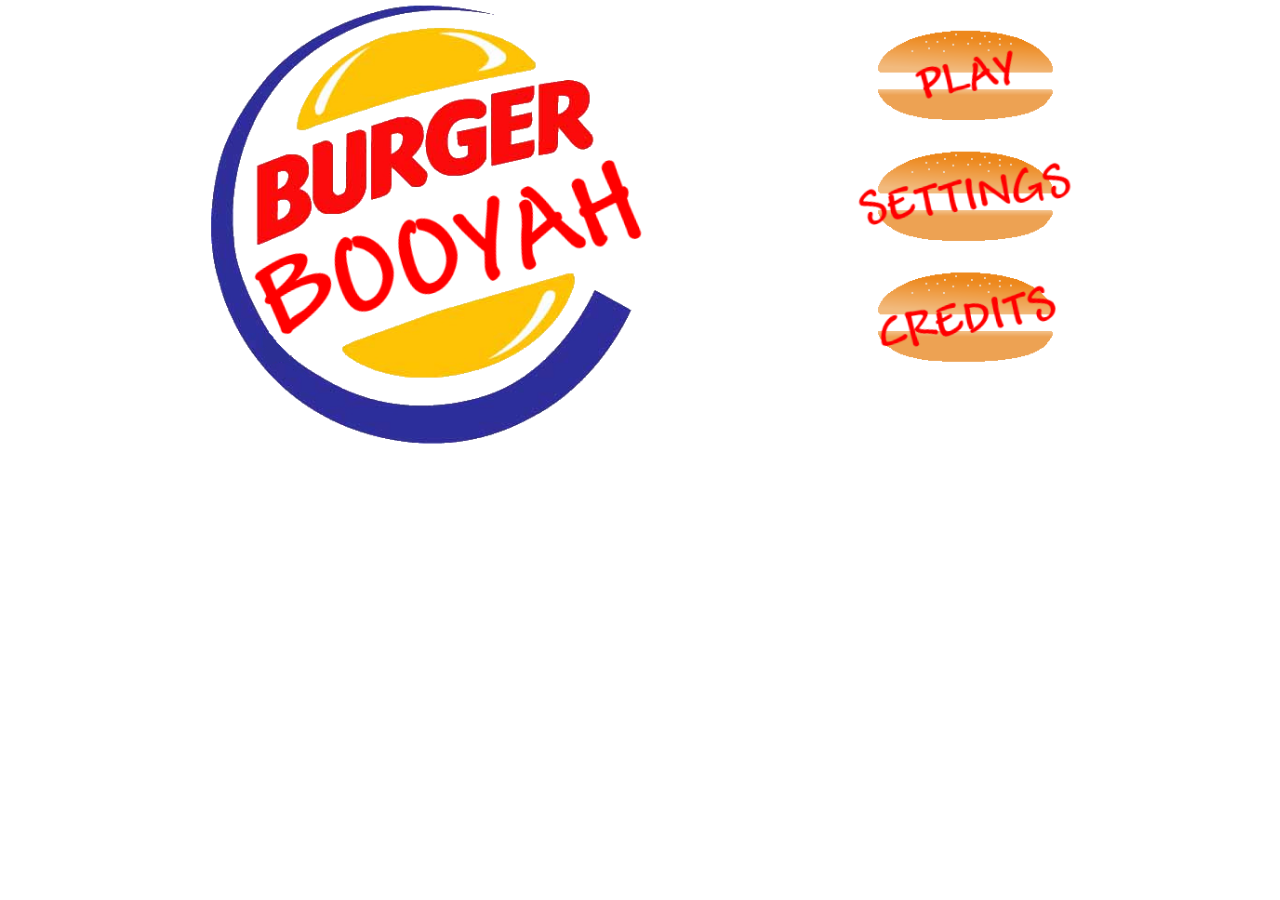
<file: index.html>
<!DOCTYPE HTML>
<html>

<head>
  <title>Burger Booyah</title>
  <link href="css/default.css" rel="Stylesheet" />
  <link href="css/PopupManager.css" rel="Stylesheet" />

  <!--
    Basic analytics tracking for the game since GitHub Pages doesn't do much for this.
    All data sharing options are turned off because I care about privacy.
  -->
  <script async src="https://www.googletagmanager.com/gtag/js?id=UA-124817889-1"></script>
  <script>
    window.dataLayer = window.dataLayer || [];
    function gtag() { dataLayer.push(arguments); }
    gtag('js', new Date());

    gtag('config', 'UA-124817889-1');
  </script>

  <!-- Screen Transition effect -->
  <script type="text/javascript" src="js/ScreenManager.js"></script>

  <!-- Dialog Support -->
  <script type="text/javascript" src="js/PopupManager.js"></script>

  <!-- Sound Support -->
  <script type="text/javascript" src="js/SoundManager.js"></script>

  <!-- Burger Support -->
  <script type="text/javascript" src="js/BurgerBuilder.js"></script>

  <!-- Playing Screen -->
  <script type="text/javascript" src="js/PlayScreen.js"></script>
  <script type="text/javascript" src="js/GameEngine.js"></script>
  <script type="text/javascript" src="js/CustomerEntity.js"></script>

  <script>
    var _lastPaintBeatTime;

    function Initialize() {
      PopupManager.setupPopups("popupUI", "popupWindow");
      SoundManager.setupAudio("soundManager", "audioSingles", "audioInstances");
      SoundManager.play("intro");

      ScreenManager.setupScreens("screenHost", "uiScreen", "visible");
      ScreenManager.transitionToScreen("startScreen");

      if (!window.requestAnimationFrame) {
        window.requestAnimationFrame = function (f) { window.setTimeout(f, 16); }
      }

      _lastPaintBeatTime = Date.now();
      window.requestAnimationFrame(OnPaintBeat);
    }

    function OnPaintBeat(timestamp) {
      if (timestamp === undefined) {
        timestamp = (new Date()).getTime();
      }

      if (ScreenManager.currentScreen && ScreenManager.currentScreen.instance) {
        ScreenManager.currentScreen.instance.update(timestamp - _lastPaintBeatTime);
      }

      _lastPaintBeatTime = timestamp;

      window.requestAnimationFrame(OnPaintBeat);
    }

    function Settings() {
      SoundManager.play("buttonSettings");

      var selectMusic = document.getElementById("settingMusicVolume");
      var selectSfx = document.getElementById("settingSfxVolume");
      var checkInstancing = document.getElementById("settingSoundInstancing");

      MapVolumeToSelect(SoundManager.volumeMusic, selectMusic);
      MapVolumeToSelect(SoundManager.volumeSoundEffects, selectSfx);
      checkInstancing.checked = SoundManager.soundInstancing;

      ScreenManager.transitionToScreen("settingsScreen", SwipeTransition.bind(new SwipeAnimationOptions()));
    }

    function Play() {
      SoundManager.play("buttonPlay");

      var playScreenId = "playScreen";
      var playElement = document.getElementById(playScreenId);
      playElement.instance = new PlayScreen(playElement);
      ScreenManager.transitionToScreen(playScreenId, SwipeTransition.bind(new SwipeAnimationOptions()));
    }

    function Credits() {
      SoundManager.play("buttonCredits");

      ScreenManager.transitionToScreen("creditsScreen", SwipeTransition.bind(new SwipeAnimationOptions()));
    }

    function MainMenu() {
      SoundManager.play("buttonMainMenu");

      ScreenManager.transitionToScreen("startScreen", SwipeTransition.bind(new SwipeAnimationOptions(undefined, SwipeAnimationOptions.SWIPEDIRECTION_LEFT)));
    }

    function MapVolumeToSelect(soundLevel, targetElement) {
      if (soundLevel > 0.8) {
        targetElement.selectedIndex = 0;
      }
      else if (soundLevel > 0.5) {
        targetElement.selectedIndex = 1;
      }
      else if (soundLevel > 0) {
        targetElement.selectedIndex = 2;
      }
      else {
        targetElement.selectedIndex = 3;
      }
    }

    function UpdateVolume(targetElement) {
      var volumeLevel = parseFloat(targetElement[targetElement.selectedIndex].value);
      switch (targetElement.id) {
        case "settingMusicVolume":
          SoundManager.volumeMusic = volumeLevel;
          break;
        case "settingSfxVolume":
          SoundManager.volumeSoundEffects = volumeLevel;
          break;
      }
    }

    function UpdateCheck(targetElement) {
      SoundManager.soundInstancing = targetElement.checked;
    }

    function NatfurBio(show) {
      SoundManager.stopAll();

      var bioImage = document.getElementById("natfurBioImage");
      if (show) {
        bioImage.className = "creditBio visible";
        SoundManager.play("natfurBio");
      }
      else {
        bioImage.className = "creditBio";
      }
    }
  </script>
</head>

<body onload="Initialize();">
  <div id="aspectRatioHost">
    <div id="screenHost">
      <!-- Start screen -->
      <div class="uiScreen" id="startScreen">
        <div style="display: table; text-align: center; width: 100%; height: 100%;">
          <div style="display: table-cell; vertical-align: middle; text-align: center;">
            <div id="menuContainer">
              <div id="menuRow">
                <div id="splashImgContainer">
                  <img id="SplashImg" src="images\TitleScreen.png">
                </div>
                <div id="menuButtonContainer">
                  <img id="playButton" src="images\button_play.png" onclick="Play();">
                  <img id="settingsButton" src="images\button_settings.png" onclick="Settings();">
                  <img id="creditsButton" src="images\button_credits.png" onclick="Credits();">
                </div>
              </div>
            </div>
          </div>
        </div>
      </div>

      <!-- Play screen -->
      <div class="uiScreen" id="playScreen">
        <div id="ingredientsHolder">
          <div id="playerScoreContainer">
            <div id="playerScore"></div>
          </div>
          <div id="playerLevelContainer">
            <div id="playerLevel"></div>
          </div>
          <div id="playerLivesContainer">
            <div id="playerLives"></div>
          </div>
          <div id="playerTrash"></div>
          <div id="playerBurgerContainer">
            <div id="playerBurger"></div>
          </div>
          <div class="ingredient" id="ingredientBunBottom"></div>
          <div class="ingredient" id="ingredientBunMiddle"></div>
          <div class="ingredient" id="ingredientBunTop"></div>
          <div class="ingredient" id="ingredientPatty"></div>
          <div class="ingredient" id="ingredientLettuce"></div>
          <div class="ingredient" id="ingredientCheese"></div>
        </div>
      </div>

      <!-- Settings screen -->
      <div class="uiScreen" id="settingsScreen">
        <div id="settingsBackButton" class="backButton" onclick="MainMenu();"></div>
        <div id="settingsHolder">
          <div id="settingsAudio" class="settingsCategory">
            <div class="settingsHeader">Audio:</div>
            <div class="settingsOption">
              <div class="settingsLabel">Sfx Volume:</div>
              <div class="settingsValue">
                <select id="settingSfxVolume" onchange="UpdateVolume(this)">
                  <option value="1.0">Loudest</option>
                  <option value="0.8">Loud</option>
                  <option value="0.5">Normal</option>
                  <option value="0">Off</option>
                </select>
              </div>
            </div>
            <div class="settingsOption">
              <div class="settingsLabel">Music Volume:</div>
              <div class="settingsValue">
                <select id="settingMusicVolume" onchange="UpdateVolume(this)">
                  <option value="1.0">Loudest</option>
                  <option value="0.8">Loud</option>
                  <option value="0.5">Normal</option>
                  <option value="0">Off</option>
                </select>
              </div>
            </div>
            <div class="settingsOption">
              <div class="settingsLabel">Use Sound Instancing:</div>
              <div class="settingsValue">
                <input type="checkbox" id="settingSoundInstancing" onchange="UpdateCheck(this)">
              </div>
            </div>
          </div>
        </div>
      </div>

      <!-- Credits screen -->
      <div class="uiScreen" id="creditsScreen">
        <div id="creditsBackButton" class="backButton" onclick="MainMenu();"></div>
        <table width="100%" height="100%" border=0>
          <tr>
            <td width="40%" valign="middle" align="center"><img class="creditBio" id="natfurBioImage" src="images/natfur_leaks.jpg"></td>
            <td class="creditColumn">
              <div class="creditCategory">
                <div class="creditHeader">Programming:</div>
                <div class="creditName" onmouseover="NatfurBio(true);" onmouseout="NatfurBio(false);">Nathan Furtwangler</div>
                <div class="creditName">Justin Rogers</div>
              </div>
              <div class="creditCategory">
                <div class="creditHeader">Graphics:</div>
                <div class="creditName">Justin Rogers</div>
                <div class="creditName" onmouseover="NatfurBio(true);" onmouseout="NatfurBio(false);">Nathan Furtwangler</div>
              </div>
              <div class="creditCategory">
                <div class="creditHeader">Audio:</div>
                <div class="creditName">Justin Rogers</div>
                <div class="creditName" onmouseover="NatfurBio(true);" onmouseout="NatfurBio(false);">Nathan Furtwangler</div>
              </div>
              <div class="creditCategory">
                <div class="creditHeader">Internet Explorer Features:</div>
                <div class="creditName" onmouseover="NatfurBio(true);" onmouseout="NatfurBio(false);">Nathan Furtwangler</div>
                <div class="creditName">Justin Rogers</div>
              </div>
            </td>
            <td width="40%">&nbsp;</td>
        </table>
      </div>
    </div>
    <div id="popupUI">
      <div class="popupWindow" id="gameOverPopup">
        <div class="popupWindowFrame">
          <div class="popupTitle">Game Over!</div>
          <div class="popupButton popupButtonOk">Submit</div>
          <div class="popupButton popupButtonCancel">Skip</div>
        </div>
      </div>
    </div>
    <div id="soundManager">
      <div id="audioSingles">
        <audio id="buttonPlay" src="soundfx/menu_button_play.mp3" preload="auto"></audio>
        <audio id="buttonSettings" src="soundfx/menu_button_settings.mp3" preload="auto"></audio>
        <audio id="buttonCredits" src="soundfx/menu_button_credits.mp3" preload="auto"></audio>
        <audio id="buttonMainMenu" src="soundfx/menu_button_back.mp3" preload="auto"></audio>
      </div>
      <div id="audioInstances">
        <audio id="trashLater" src="soundfx/trash_later.mp3" preload="auto"></audio>
        <audio id="trashPaycheck" src="soundfx/trash_paycheck.mp3" preload="auto"></audio>

        <audio id="cashRegister" src="soundfx/chaching.mp3" preload="auto"></audio>

        <audio id="gameOverNormal" src="soundfx/loser.mp3" preload="auto"></audio>

        <audio id="customerAnnoyed" src="soundfx/annoyed.mp3" preload="auto"></audio>
        <audio id="customerAngry" src="soundfx/angry.mp3" preload="auto"></audio>
        <audio id="customerWalkOut" src="soundfx/leaving.mp3" preload="auto"></audio>

        <audio id="burgerIngredient" src="soundfx/pop.mp3" preload="auto"></audio>
        <audio id="burgerPatty" src="soundfx/sizzle.mp3" preload="auto"></audio>
        <audio id="burgerBadIngredient" src="soundfx/badingredient.mp3" preload="auto"></audio>

        <audio id="natfurBio" src="soundfx/natfurBio.mp3" preload="auto"></audio>

        <!-- Levels -->
        <audio id="level1" src="soundfx/levels/level_justburgers.mp3" preload="auto"></audio>
        <audio id="level2" src="soundfx/levels/level_bigcheese.mp3" preload="auto"></audio>
        <audio id="level3" src="soundfx/levels/level_onthehouse.mp3" preload="auto"></audio>
        <audio id="level4" src="soundfx/levels/level_double.mp3" preload="auto"></audio>
        <audio id="level5" src="soundfx/levels/level_macdaddy.mp3" preload="auto"></audio>
        <audio id="level6" src="soundfx/levels/level_trainingwheels.mp3" preload="auto"></audio>
        <audio id="level7" src="soundfx/levels/level_yourway.mp3" preload="auto"></audio>

        <!-- Cheats -->
        <audio id="konami" src="soundfx/konami_code.mp3" preload="auto"></audio>
        <audio id="loser" src="soundfx/loser.mp3" preload="auto"></audio>
      </div>
    </div>
  </div>
</body>

</html>
</file>
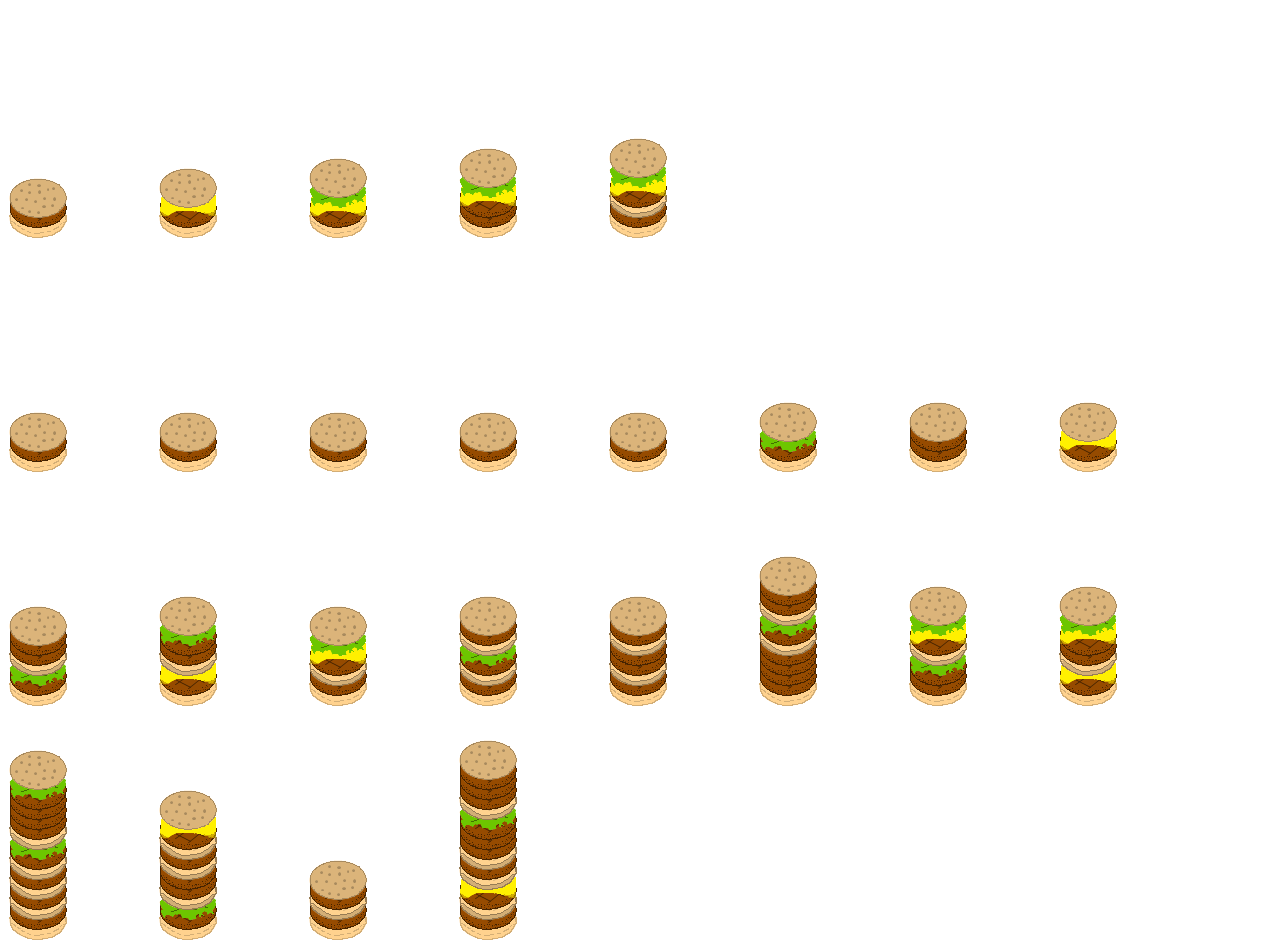
<file: BurgerTester.htm>
<!DOCTYPE HTML>
<html>

<head>
  <title>Burger Booyah - Unit Tests</title>

  <!--
    Basic analytics tracking for the game since GitHub Pages doesn't do much for this.
    All data sharing options are turned off because I care about privacy.
  -->
  <script async src="https://www.googletagmanager.com/gtag/js?id=UA-124817889-1"></script>
  <script>
    window.dataLayer = window.dataLayer || [];
    function gtag() { dataLayer.push(arguments); }
    gtag('js', new Date());

    gtag('config', 'UA-124817889-1');
  </script>

  <script type="text/javascript" src="js/BurgerBuilder.js"></script>

  <script>
    function RunTests() {
      var knownBurgers = document.getElementById("KnownBurgers");
      for (var i = 0; i < BurgerBuilder.BURGER_MAX; i++) {
        var currentBurger = BurgerBuilder.knownBurger(i);
        AddBurger(knownBurgers, currentBurger, BurgerBuilder.BURGER_NAMES[i]);
      }

      var customBurgers = document.getElementById("CustomBurgers");
      for (var i = 0; i < 20; i++) {
        var currentBurger = BurgerBuilder.randomIngredientBurger(3, i);
        AddBurger(customBurgers, currentBurger, "custom");
      }
    }
    function AddBurger(targetHolder, currentBurger, burgerName) {
      var burger = document.createElement("div");

      /*
      burger.innerHTML += "<b>" + burgerName + "</b><br>";
      burger.style.verticalAling = "top";
      for (var j = 0; j < currentBurger.length; j++)
      {
        burger.innerHTML += BurgerBuilder.INGREDIENT_NAMES[currentBurger[j]] + "<br>";
      }
      */

      burger.style.height = "230px";
      burger.style.width = "150px";
      burger.style.display = "inline-block";
      burger.style.background = BurgerVisualizer.convertBurgerToCssBackground(currentBurger, 230);
      targetHolder.appendChild(burger);
    }
  </script>
</head>

<body onload="RunTests();">
  <div id="KnownBurgers"></div>
  <div id="CustomBurgers"></div>
</body>

</html>
</file>
<file: css/default.css>
/* Global game settings */
* {
  -ms-touch-action: none;
  touch-action: none;
}

html {
  width: 100%;
  height: 100%;
  display: table;
  text-align: center;
  overflow: hidden;
}
body {
  width: 100%;
  height: 100%;
  display: table-cell;
  vertical-align: middle;
  overflow: hidden;
}

/* Setup the viewport */
#aspectRatioHost {
  position: absolute;
  top: 0px;
  left: 0px;
  width: 1366px;
  height: 768px;

  -ms-transform-origin: 0px 0px;
  transform-origin: 0px 0px;

  transform: scale(0.23);
  -webkit-transform: scale(0.23);
  -ms-transform: scale(0.23);
}

/* Setup the aspect ratio host */
@media (min-width: 480px) and (min-height: 270px) {
  #aspectRatioHost {
    transform: scale(0.35);
    -webkit-transform: scale(0.35);
    -ms-transform: scale(0.35);
  }
}
@media (min-width: 800px) and (min-height: 450px) {
  #aspectRatioHost {
    transform: scale(0.58);
    -webkit-transform: scale(0.58);
    -ms-transform: scale(0.58);
  }
}
@media (min-width: 1024px) and (min-height: 575px) {
  #aspectRatioHost {
    transform: scale(0.74);
    -webkit-transform: scale(0.74);
    -ms-transform: scale(0.74);
  }
}
@media (min-width: 1152px) and (min-height: 647px) {
  #aspectRatioHost {
    transform: scale(0.84);
    -webkit-transform: scale(0.84);
    -ms-transform: scale(0.84);
  }
}
@media (min-width: 1280px) and (min-height: 720px) {
  #aspectRatioHost {
    transform: scale(0.93);
    -webkit-transform: scale(0.93);
    -ms-transform: scale(0.93);
  }
}

/* Screen Manager */
#screenHost {
  position: absolute;
  top: 0px;
  left: 0px;
  width: 1366px;
  height: 768px;
  overflow: hidden;
}

.uiScreen {
  display: none;
  position: absolute;
  top: 0px;
  left: 0px;
  width: 1366px;
  height: 768px;
}
.uiScreen.visible {
  display: block;
}

.backButton {
  position: absolute;
  display: table;
  top: 20px;
  left: 20px;
  width: 40px;
  height: 40px;
  color: white;
  font-family: "Wingdings";

  text-align: center;
  border: 5px solid white;
  border-radius: 30px;

  cursor: pointer;
}
.backButton::after {
  display: table-cell;
  content: "\df";
  vertical-align: middle;
  font-size: 18pt;
  font-weight: bold;
}

/* Settings Screen */
#settingsScreen {
  background: url("../images/restaurant-background.png") 0px 0px no-repeat white;
}
#settingsAudio {
  position: absolute;
  left: 100px;
  top: 100px;
  width: 400px;
  height: 300px;
}
.settingsOption {
  margin-bottom: 5px;
  display: table;
  width: 100%;
}
.settingsLabel {
  display: table-cell;
  text-align: left;
}
.settingsValue {
  display: table-cell;
  text-align: right;
}

/* Credits Screen */
#creditsScreen {
  background: url("../images/restaurant-background.png") 0px 0px no-repeat white;
}

.creditBio {
  display: none;
  border: 2px solid black;
  border-radius: 15px;
}
.creditBio.visible {
  display: inline-block;
}

.settingsCategory,
.creditCategory {
  background-color: white;
  border: 2px solid black;
  border-radius: 15px;

  margin-bottom: 20px;
  padding: 15px;
}

.settingsHeader,
.creditHeader {
  font-weight: bold;
  font-size: 14pt;
  text-align: right;
  margin-bottom: 5px;
}

.creditName {
  margin-bottom: 5px;
}
.creditName:nth-child(3n) {
  text-align: right;
}
.creditName:nth-child(3n + 1) {
  text-align: left;
}
.creditName:nth-child(3n + 2) {
  text-align: center;
}

/* Start Screen */
#startScreen {
  background-color: white;
}

#menuContainer {
  display: table;
  text-align: center;
  width: 100%;
  height: 100%;
}
#splashImageContainer {
  display: table-cell;
  vertical-align: center;
}
#menuButtonContainer {
  display: table-cell;
  vertical-align: top;
}
#menuButtonContainer img {
  display: block;
  margin-top: 30px;
}
#menuRow {
  display: table-row;
}

/* Play Screen */
#playScreen {
  background: url("../images/restaurant-background.png") 0px -300px no-repeat beige;
  background: url("../images/restaurant-background.png") 0px -300px no-repeat,
    linear-gradient(to bottom, #ffffff 50%, #77621e 100%);
}

.customerEntity {
  position: absolute;
  width: 280px;
  height: 250px;
  left: 0px;
  top: 0px;
}

.customerHead {
  position: absolute;
  width: 150px;
  height: 150px;
  left: 60px;
  top: -95px;
}
.customerHead.boy {
  background: url("../images/character_heads_boy.png") -450px 0px no-repeat;
}
.customerEntity.angry .customerHead.boy {
  background: url("../images/character_heads_boy.png") -150px 0px no-repeat;
}
.customerEntity.annoyed .customerHead.boy {
  background: url("../images/character_heads_boy.png") 0px 0px no-repeat;
}
.customerEntity.satisfied .customerHead.boy {
  background: url("../images/character_heads_boy.png") -750px 0px no-repeat;
}
.customerEntity.leaving .customerHead.boy {
  background: url("../images/character_heads_boy.png") -600px 0px no-repeat;
}
.burgerOrderContainer {
  width: 128px;
  height: 128px;
  left: 0px;
  top: 0px;
  position: absolute;
  background-color: #5e99ff;
  background-image: radial-gradient(
    ellipse farthest-corner at center,
    white 0%,
    #5e99ff 100%
  );
  border: 2px solid black;
  border-radius: 15px;
}

.customerEntity.annoyed .burgerOrderContainer {
  background-color: yellow;
  background-image: radial-gradient(
    ellipse farthest-corner at center,
    white 0%,
    yellow 100%
  );
}

.customerEntity.angry .burgerOrderContainer {
  background-color: tomato;
  background-image: radial-gradient(
    ellipse farthest-corner at center,
    white 0%,
    tomato 100%
  );
}

#playerLivesContainer {
  position: absolute;
  display: table;

  top: 20px;
  left: 1246px;
  width: 100px;
  height: 50px;
}

#playerLives {
  display: table-cell;

  padding-right: 15px;

  text-align: right;
  vertical-align: middle;

  font-size: 24pt;
  font-weight: bold;
  color: black;

  background: url("../images/icon_lives.png") 10px 0px no-repeat white;
  border: 2px solid black;
  border-radius: 15px;
}

#playerLevelContainer {
  position: absolute;
  display: table;

  top: 20px;
  left: 480px;
  width: 406px;
  height: 50px;
}

#playerLevel {
  display: table-cell;

  text-align: center;
  vertical-align: middle;

  font-size: 24pt;
  font-weight: bold;
  color: black;
  background-color: white;
  border: 2px solid black;
  border-radius: 15px;
}

#playerScoreContainer {
  position: absolute;
  display: table;

  top: 20px;
  left: 20px;
  width: 220px;
  height: 50px;
}

#playerScore {
  display: table-cell;

  padding-right: 15px;

  text-align: right;
  vertical-align: middle;

  font-size: 24pt;
  font-style: italic;
  font-weight: bold;
  color: goldenrod;
  background-color: white;
  border: 2px solid black;
  border-radius: 15px;
}

#playerBurgerContainer {
  position: absolute;
  top: 500px;
  left: 400px;
  width: 220px;
  height: 220px;

  background-color: white;
  border: 2px solid black;
  border-radius: 15px;
}

#playerBurger {
  position: absolute;
  left: 80px;
  top: 0px;
  width: 60px;
  height: 200px;
}

#playerTrash {
  position: absolute;
  top: 550px;
  left: 0px;
  width: 220px;
  height: 220px;
  background: url("../images/trash.png") no-repeat;
}

.ingredient {
  position: absolute;
  width: 160px;
  height: 100px;
}

#ingredientBunBottom {
  top: 608px;
  left: 680px;
  background: url("../images/bun_bottom.png") 10px 55px no-repeat,
    url("../images/bun_bottom.png") 30px 40px no-repeat,
    url("../images/bun_bottom.png") 45px 60px no-repeat;
}

#ingredientBunTop {
  top: 468px;
  left: 680px;
  background: url("../images/bun_top.png") 10px 55px no-repeat,
    url("../images/bun_top.png") 30px 40px no-repeat,
    url("../images/bun_top.png") 45px 60px no-repeat;
}

#ingredientLettuce {
  top: 608px;
  left: 880px;
  background: url("../images/lettuce.png") 10px 55px no-repeat,
    url("../images/lettuce.png") 30px 40px no-repeat,
    url("../images/lettuce.png") 45px 60px no-repeat;
}

#ingredientPatty {
  top: 468px;
  left: 880px;
  background: url("../images/patty.png") 10px 55px no-repeat,
    url("../images/patty.png") 30px 40px no-repeat,
    url("../images/patty.png") 45px 60px no-repeat;
}

#ingredientBunMiddle {
  top: 608px;
  left: 1080px;
  background: url("../images/bun_middle.png") 10px 55px no-repeat,
    url("../images/bun_middle.png") 30px 40px no-repeat,
    url("../images/bun_middle.png") 45px 60px no-repeat;
}

#ingredientCheese {
  top: 468px;
  left: 1080px;
  background: url("../images/cheese.png") 10px 55px no-repeat,
    url("../images/cheese.png") 30px 40px no-repeat,
    url("../images/cheese.png") 45px 60px no-repeat;
}
</file>
<file: css/PopupManager.css>
#popupUI {
  position: fixed;
  z-index: 1000;
  background-color: rgba(0, 0, 0, 0.5);
  display: none;
  left: 0px;
  right: 0px;
  top: 0px;
  width: 1366px;
  height: 768px;
}
#popupUI.visible {
  display: table;
}
.popupWindow {
  text-align: center;
  vertical-align: middle;
  display: none;
  color: white;
}
.popupWindow.visible {
  display: table-cell;
}
.popupWindowFrame {
  display: inline-block;
  padding-top: 10px;
  padding-left: 30px;
  padding-right: 30px;
  padding-bottom: 20px;
  background-color: rgba(0, 0, 0, 0.5);
  border: 3px solid rgba(0, 0, 0, 0.8);
  border-radius: 15px;
}
.popupTitle {
  margin-bottom: 20px;
  font-size: larger;
  font-weight: bold;
}
.popupButton {
  margin-top: 20px;
  display: inline-block;
  background-color: grey;
  padding-top: 5px;
  padding-left: 20px;
  padding-right: 20px;
  padding-bottom: 5px;
  border: 2px solid darkgrey;
  border-radius: 10px;
}
.popupButton:hover {
  cursor: pointer;
  background-color: rgb(220, 220, 220);
}
</file>
